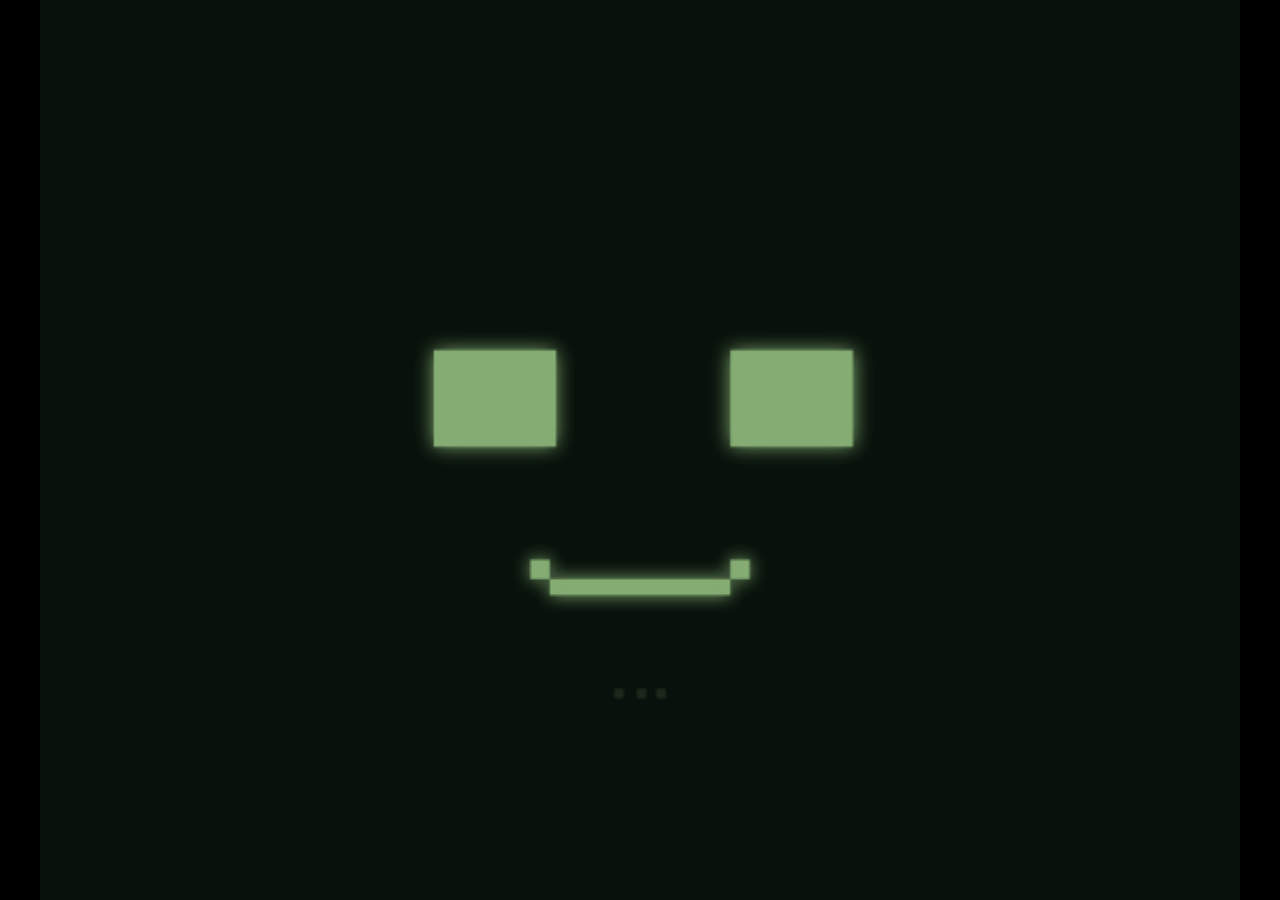
<file: governor/static/ambient.html>
<!doctype html>
<html lang="en">
<head>
<meta charset="utf-8"><meta name="viewport" content="width=device-width,initial-scale=1">
<meta http-equiv="Content-Security-Policy" content="default-src 'self'; script-src 'self'; style-src 'self'; connect-src 'none'; media-src 'none'">
<title>The Governor · silent residence</title>
<link rel="stylesheet" href="ambient.css">
<script src="face.js" defer></script><script src="ambient.js" defer></script>
</head>
<body>
<main id="screen" aria-label="The Governor, a silent animated CRT face">
<canvas id="face" width="640" height="480" aria-label="Animated Governor face"></canvas>
<p id="caption" aria-live="off">THE GOVERNOR IS IN RESIDENCE.</p>
</main>
<aside id="help" hidden><strong>THE GOVERNOR / SILENT MODE</strong><p>Space · rest / wake<br>C · change color<br>R · new expression<br>F · full screen<br>H · hide help<br>Alt + F4 · exit kiosk</p><p>No microphone, camera, network, or AI needed.</p></aside>
</body>
</html>
</file>
<file: governor/static/ambient.css>
:root{color-scheme:dark;background:#000;color:#b8efa0;font-family:monospace}
*{box-sizing:border-box}
body{margin:0;width:100vw;height:100dvh;display:grid;place-items:center;overflow:hidden;cursor:none}
#screen{position:relative;width:min(100vw,133.333dvh);aspect-ratio:4/3;background:#0b180f}
canvas{display:block;width:100%;height:100%;filter:brightness(.72)}
#caption{position:absolute;left:10%;right:10%;bottom:7%;margin:0;text-align:center;font-size:clamp(8px,1.9vw,20px);letter-spacing:.1em;opacity:.65;line-height:1.4}
#help{position:fixed;inset:12% 12% auto;padding:24px;border:1px solid currentColor;background:#07120af5;line-height:1.8;font-size:14px;cursor:auto}
[hidden]{display:none!important}
</file>
